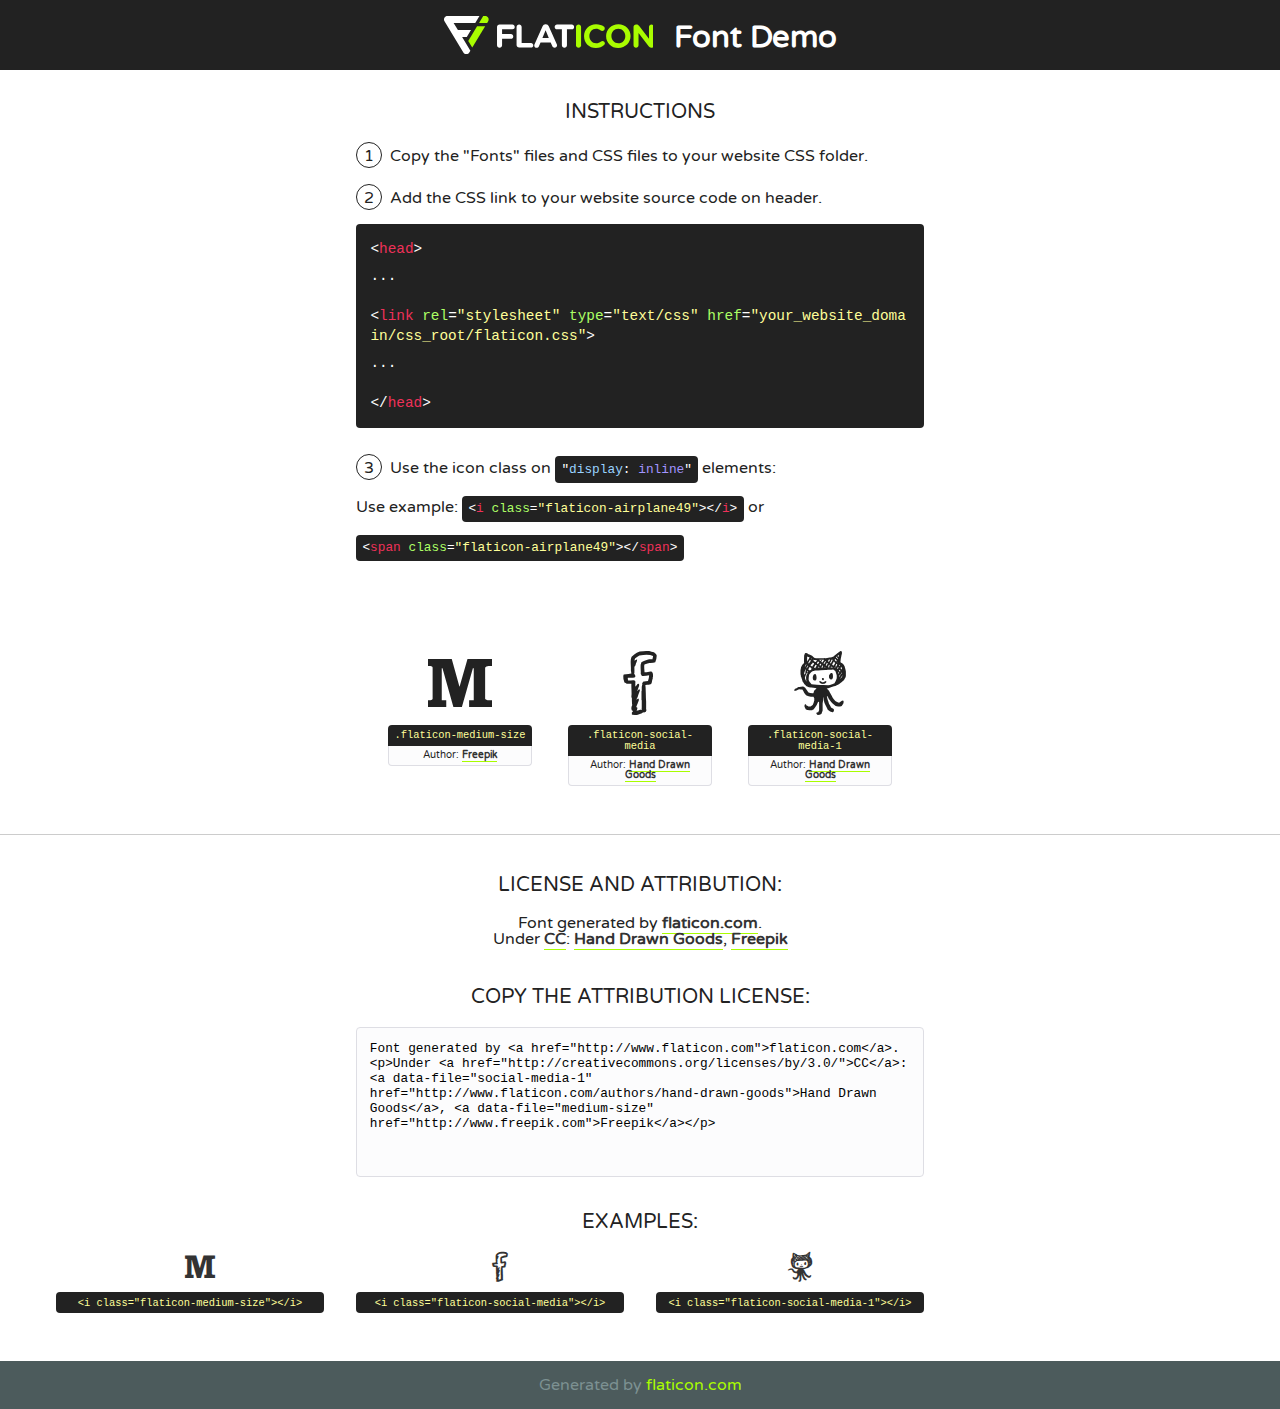
<file: imgs/icon-footer/font/flaticon.html>
<!DOCTYPE html>
<!--
  Flaticon icon font: Flaticon
  Creation date: 11/06/2016 05:16
-->
<html>
<!DOCTYPE html>
<html>

<head>
    <title>Flaticon WebFont</title>
    <link href="http://fonts.googleapis.com/css?family=Varela+Round" rel="stylesheet" type="text/css" />
    <link rel="stylesheet" type="text/css" href="flaticon.css">
    <meta charset="UTF-8">
    <style>
    html, body, div, span, applet, object, iframe,
    h1, h2, h3, h4, h5, h6, p, blockquote, pre,
    a, abbr, acronym, address, big, cite, code,
    del, dfn, em, img, ins, kbd, q, s, samp,
    small, strike, strong, sub, sup, tt, var,
    b, u, i, center,
    dl, dt, dd, ol, ul, li,
    fieldset, form, label, legend,
    table, caption, tbody, tfoot, thead, tr, th, td,
    article, aside, canvas, details, embed, 
    figure, figcaption, footer, header, hgroup, 
    menu, nav, output, ruby, section, summary,
    time, mark, audio, video {
        margin: 0;
        padding: 0;
        border: 0;
        font-size: 100%;
        font: inherit;
        vertical-align: baseline;
    }
    /* HTML5 display-role reset for older browsers */
    article, aside, details, figcaption, figure, 
    footer, header, hgroup, menu, nav, section {
        display: block;
    }
    body {
        line-height: 1;
    }
    ol, ul {
        list-style: none;
    }
    blockquote, q {
        quotes: none;
    }
    blockquote:before, blockquote:after,
    q:before, q:after {
        content: '';
        content: none;
    }
    table {
        border-collapse: collapse;
        border-spacing: 0;
    }
    body {
        font-family: 'Varela Round', Helvetica, Arial, sans-serif;
        font-size: 16px;
        color: #222;
    }
    a {
        color: #333;
        border-bottom: 1px solid #a9fd00;
        font-weight: bold;
        text-decoration: none;
    }
    * {
        -moz-box-sizing: border-box;
        -webkit-box-sizing: border-box;
        box-sizing: border-box;
        margin: 0;
        padding: 0;
    }
    [class^="flaticon-"]:before, [class*=" flaticon-"]:before, [class^="flaticon-"]:after, [class*=" flaticon-"]:after {
        font-family: Flaticon;
        font-size: 30px;
        font-style: normal;
        margin-left: 20px;
        color: #333;
    }
    .wrapper {
        max-width: 600px;
        margin: auto;
        padding: 0 1em;
    }
    .title {
        font-size: 1.25em;
        text-align: center;
        margin-bottom: 1em;
        text-transform: uppercase;
    }
    header {
        text-align: center;
        background-color: #222;
        color: #fff;
        padding: 1em;
    }
    header .logo {
        width: 210px;
        height: 38px;
        display: inline-block;
        vertical-align: middle;
        margin-right: 1em;
        border: none;
    }
    header strong {
        font-size: 1.95em;
        font-weight: bold;
        vertical-align: middle;
        margin-top: 5px;
        display: inline-block;
    }
    .demo {
        margin: 2em auto;
        line-height: 1.25em;
    }
    .demo ul li {
        margin-bottom: 1em;
    }
    .demo ul li .num {
        color: #222;
        border-radius: 20px;
        display: inline-block;
        width: 26px;
        padding: 3px;
        height: 26px;
        text-align: center;
        margin-right: 0.5em;
        border: 1px solid #222;
    }
    .demo ul li code {
        background-color: #222;
        border-radius: 4px;
        padding: 0.25em 0.5em;
        display: inline-block;
        color: #fff;
        font-family: Consolas,Monaco,Lucida Console,Liberation Mono,DejaVu Sans Mono,Bitstream Vera Sans Mono,Courier New, monospace;
        font-weight: lighter;
        margin-top: 1em;
        font-size: 0.8em;
        word-break: break-all;
    }
    .demo ul li code.big {
        padding: 1em;
        font-size: 0.9em;
    }
    .demo ul li code .red {
        color: #EF3159;
    }
    .demo ul li code .green {
        color: #ACFF65;
    }
    .demo ul li code .yellow {
        color: #FFFF99;
    }
    .demo ul li code .blue {
        color: #99D3FF;
    }
    .demo ul li code .purple {
        color: #A295FF;
    }
    .demo ul li code .dots {
        margin-top: 0.5em;
        display: block;
    }
    #glyphs {
        border-bottom: 1px solid #ccc;
        padding: 2em 0;
        text-align: center;
    }
    .glyph {
        display: inline-block;
        width: 9em;
        margin: 1em;
        text-align: center;
        vertical-align: top;
        background: #FFF;
    }
    .glyph .glyph-icon {
        padding: 10px;
        display: block;
        font-family:"Flaticon";
        font-size: 64px;
        line-height: 1;
    }
    .glyph .glyph-icon:before {
        font-size: 64px;
        color: #222;
        margin-left: 0;
    }
    .class-name {
        font-size: 0.65em;
        background-color: #222;
        color: #fff;
        border-radius: 4px 4px 0 0;
        padding: 0.5em;
        color: #FFFF99;
        font-family: Consolas,Monaco,Lucida Console,Liberation Mono,DejaVu Sans Mono,Bitstream Vera Sans Mono,Courier New, monospace;
    }
    .author-name {
        font-size: 0.6em;
        background-color: #fcfcfd;
        border: 1px solid #DEDEE4;
        border-top: 0;
        border-radius: 0 0 4px 4px;
        padding: 0.5em;
    }
    .class-name:last-child {
        font-size: 10px;
        color:#888;
    }
    .class-name:last-child a {
        font-size: 10px;
        color:#555;
    }
    .class-name:last-child a:hover {
        color:#a9fd00;
    }
    .glyph > input {
        display: block;
        width: 100px;
        margin: 5px auto;
        text-align: center;
        font-size: 12px;
        cursor: text;
    }
    .glyph > input.icon-input {
        font-family:"Flaticon";
        font-size: 16px;
        margin-bottom: 10px;
    }
    .attribution .title {
        margin-top: 2em;
    }
    .attribution textarea {
        background-color: #fcfcfd;
        padding: 1em;
        border: none;
        box-shadow: none;
        border: 1px solid #DEDEE4;
        border-radius: 4px;
        resize: none;
        width: 100%;
        height: 150px;
        font-size: 0.8em;
        font-family: Consolas,Monaco,Lucida Console,Liberation Mono,DejaVu Sans Mono,Bitstream Vera Sans Mono,Courier New, monospace;
        -webkit-appearance: none;
    }
    .iconsuse {
        margin: 2em auto;
        text-align: center;
        max-width: 1200px;
    }
    .iconsuse:after {
        content: '';
        display: table;
        clear: both;
    }
    .iconsuse .image {
        float: left;
        width: 25%;
        padding: 0 1em;
    }
    .iconsuse .image p {
        margin-bottom: 1em;
    }
    .iconsuse .image span {
        display: block;
        font-size: 0.65em;
        background-color: #222;
        color: #fff;
        border-radius: 4px;
        padding: 0.5em;
        color: #FFFF99;
        margin-top: 1em;
        font-family: Consolas,Monaco,Lucida Console,Liberation Mono,DejaVu Sans Mono,Bitstream Vera Sans Mono,Courier New, monospace;
    }
    #footer {
        text-align: center;
        background-color: #4C5B5C;
        color: #7c9192;
        padding: 1em;
    }
    #footer a {
        border: none;
        color: #a9fd00;
        font-weight: normal;
    }
    @media (max-width: 960px) {
        .iconsuse .image {
            width: 50%;
        }
    }
    @media (max-width: 560px) {
        .iconsuse .image {
            width: 100%;
        }
    }
    </style>
</head>

<body class="characters-off">

    <header>
        <a href="http://www.flaticon.com" target="_blank" class="logo">
            <svg version="1.1" xmlns="http://www.w3.org/2000/svg" xmlns:xlink="http://www.w3.org/1999/xlink" xmlns:a="http://ns.adobe.com/AdobeSVGViewerExtensions/3.0/" viewBox="0 0 560.875 102.036" enable-background="new 0 0 560.875 102.036" xml:space="preserve">
                <defs>
                </defs>
                <g>
                    <g class="letters">
                        <path fill="#ffffff" d="M141.596,29.675c0-3.777,2.985-6.767,6.764-6.767h34.438c3.426,0,6.15,2.728,6.15,6.15
                        c0,3.43-2.724,6.149-6.15,6.149h-27.674v13.091h23.719c3.429,0,6.151,2.724,6.151,6.15c0,3.43-2.723,6.149-6.151,6.149h-23.719
                        v17.574c0,3.773-2.986,6.761-6.764,6.761c-3.779,0-6.764-2.989-6.764-6.761V29.675z"></path>
                        <path fill="#ffffff" d="M193.844,29.149c0-3.781,2.985-6.767,6.764-6.767c3.776,0,6.763,2.985,6.763,6.767v42.957h25.039
                        c3.426,0,6.149,2.726,6.149,6.153c0,3.425-2.723,6.15-6.149,6.15h-31.802c-3.779,0-6.764-2.986-6.764-6.768V29.149z"></path>
                        <path fill="#ffffff" d="M241.891,75.71l21.438-48.407c1.492-3.341,4.215-5.357,7.906-5.357h0.792
                        c3.686,0,6.323,2.017,7.815,5.357l21.439,48.407c0.436,0.967,0.701,1.845,0.701,2.723c0,3.602-2.809,6.501-6.414,6.501
                        c-3.161,0-5.269-1.845-6.499-4.655l-4.132-9.661h-27.059l-4.301,10.102c-1.144,2.631-3.426,4.214-6.237,4.214
                        c-3.517,0-6.24-2.81-6.24-6.325C241.1,77.64,241.451,76.677,241.891,75.71z M279.932,58.666l-8.521-20.297l-8.526,20.297H279.932
                        z"></path>
                        <path fill="#ffffff" d="M314.864,35.387H301.86c-3.429,0-6.239-2.813-6.239-6.238c0-3.429,2.811-6.24,6.239-6.24h39.533
                        c3.426,0,6.237,2.811,6.237,6.24c0,3.425-2.811,6.238-6.237,6.238h-13.001v42.785c0,3.773-2.99,6.761-6.764,6.761
                        c-3.779,0-6.764-2.989-6.764-6.761V35.387z"></path>
                        <path fill="#A9FD00" d="M352.615,29.149c0-3.781,2.985-6.767,6.767-6.767c3.774,0,6.761,2.985,6.761,6.767v49.024
                        c0,3.773-2.987,6.761-6.761,6.761c-3.781,0-6.767-2.989-6.767-6.761V29.149z"></path>
                        <path fill="#A9FD00" d="M374.132,53.836v-0.179c0-17.481,13.178-31.801,32.065-31.801c9.22,0,15.459,2.458,20.557,6.238
                        c1.402,1.054,2.637,2.985,2.637,5.357c0,3.692-2.985,6.59-6.681,6.59c-1.845,0-3.071-0.702-4.044-1.319
                        c-3.776-2.813-7.729-4.393-12.562-4.393c-10.364,0-17.831,8.611-17.831,19.154v0.173c0,10.542,7.291,19.329,17.831,19.329
                        c5.715,0,9.492-1.756,13.359-4.834c1.049-0.874,2.458-1.491,4.039-1.491c3.429,0,6.325,2.813,6.325,6.236
                        c0,2.106-1.056,3.78-2.282,4.834c-5.539,4.834-12.036,7.733-21.878,7.733C387.572,85.464,374.132,71.493,374.132,53.836z"></path>
                        <path fill="#A9FD00" d="M433.009,53.836v-0.179c0-17.481,13.79-31.801,32.766-31.801c18.981,0,32.592,14.143,32.592,31.628v0.173
                        c0,17.483-13.785,31.807-32.769,31.807C446.625,85.464,433.009,71.32,433.009,53.836z M484.224,53.836v-0.179
                        c0-10.539-7.725-19.326-18.626-19.326c-10.893,0-18.449,8.611-18.449,19.154v0.173c0,10.542,7.73,19.329,18.626,19.329
                        C476.676,72.986,484.224,64.378,484.224,53.836z"></path>
                        <path fill="#A9FD00" d="M506.233,29.321c0-3.774,2.99-6.763,6.767-6.763h1.401c3.252,0,5.183,1.583,7.029,3.953l26.093,34.265
                        V29.059c0-3.692,2.99-6.677,6.681-6.677c3.683,0,6.671,2.985,6.671,6.677v48.934c0,3.78-2.987,6.765-6.764,6.765h-0.436
                        c-3.257,0-5.188-1.581-7.034-3.953l-27.056-35.492v32.944c0,3.687-2.985,6.676-6.678,6.676c-3.683,0-6.673-2.989-6.673-6.676
                        V29.321z"></path>
                    </g>
                    <g class="insignia">
                        <path fill="#ffffff" d="M48.372,56.137h12.517l11.156-18.537H37.186L25.688,18.539h57.825L94.668,0H9.271
                        C5.925,0,2.842,1.801,1.198,4.716c-1.644,2.907-1.593,6.482,0.134,9.343l50.38,83.501c1.678,2.781,4.689,4.476,7.938,4.476
                        c3.246,0,6.257-1.695,7.935-4.476l2.898-4.804L48.372,56.137z"></path>
                        <g class="i">
                            <path fill="#A9FD00" d="M93.575,18.539h0.031v0.004l21.652,0.004l2.705-4.488c1.727-2.861,1.778-6.436,0.133-9.343
                            C116.454,1.801,113.371,0,110.026,0h-5.294L93.575,18.539z"></path>
                            <polygon fill="#A9FD00" points="88.291,27.356 64.725,66.486 75.519,84.404 109.942,27.356"></polygon>
                        </g>
                    </g>
                </g>
            </svg>
        </a>
        <strong>Font Demo</strong>
    </header>


    <section class="demo wrapper">

        <p class="title">Instructions</p>

        <ul>
            <li>
                <span class="num">1</span>Copy the "Fonts" files and CSS files to your website CSS folder.
            </li>
            <li>
                <span class="num">2</span>Add the CSS link to your website source code on header.
                <code class="big">
                    &lt;<span class="red">head</span>&gt;
                    <br/><span class="dots">...</span>
                    <br/>&lt;<span class="red">link</span> <span class="green">rel</span>=<span class="yellow">"stylesheet"</span> <span class="green">type</span>=<span class="yellow">"text/css"</span> <span class="green">href</span>=<span class="yellow">"your_website_domain/css_root/flaticon.css"</span>&gt;
                    <br/><span class="dots">...</span>
                    <br/>&lt;/<span class="red">head</span>&gt;
                </code>
            </li>

            <li>
                <p>
                    <span class="num">3</span>Use the icon class on <code>"<span class="blue">display</span>:<span class="purple"> inline</span>"</code> elements:
                    <br />
                    Use example: <code>&lt;<span class="red">i</span> <span class="green">class</span>=<span class="yellow">&quot;flaticon-airplane49&quot;</span>&gt;&lt;/<span class="red">i</span>&gt;</code> or <code>&lt;<span class="red">span</span> <span class="green">class</span>=<span class="yellow">&quot;flaticon-airplane49&quot;</span>&gt;&lt;/<span class="red">span</span>&gt;</code>
            </li>
        </ul>

    </section>




   <section id="glyphs">          
    
      
        <div class="glyph"><div class="glyph-icon flaticon-medium-size"></div>
            <div class="class-name">.flaticon-medium-size</div>
            <div class="author-name">Author: <a data-file="medium-size" href="http://www.freepik.com">Freepik</a> </div> 
        </div>        
        
        <div class="glyph"><div class="glyph-icon flaticon-social-media"></div>
            <div class="class-name">.flaticon-social-media</div>
            <div class="author-name">Author: <a data-file="social-media" href="http://www.flaticon.com/authors/hand-drawn-goods">Hand Drawn Goods</a> </div> 
        </div>        
        
        <div class="glyph"><div class="glyph-icon flaticon-social-media-1"></div>
            <div class="class-name">.flaticon-social-media-1</div>
            <div class="author-name">Author: <a data-file="social-media-1" href="http://www.flaticon.com/authors/hand-drawn-goods">Hand Drawn Goods</a> </div> 
        </div>        
        

    </section>



    <section class="attribution wrapper"   style="text-align:center;">

      <div class="title">License and attribution:</div><div class="attrDiv">Font generated by <a href="http://www.flaticon.com">flaticon.com</a>. <div><p>Under <a href="http://creativecommons.org/licenses/by/3.0/">CC</a>: <a data-file="social-media-1" href="http://www.flaticon.com/authors/hand-drawn-goods">Hand Drawn Goods</a>, <a data-file="medium-size" href="http://www.freepik.com">Freepik</a></p>  </div>
      </div>
      <div class="title">Copy the Attribution License:</div>

    <textarea onclick="this.focus();this.select();">Font generated by &lt;a href=&quot;http://www.flaticon.com&quot;&gt;flaticon.com&lt;/a&gt;. <p>Under <a href="http://creativecommons.org/licenses/by/3.0/">CC</a>: <a data-file="social-media-1" href="http://www.flaticon.com/authors/hand-drawn-goods">Hand Drawn Goods</a>, <a data-file="medium-size" href="http://www.freepik.com">Freepik</a></p>  
     </textarea>

    </section>

    <section class="iconsuse">

          <div class="title">Examples:</div>            
             
            <div class="image">
                <p>
                    <i class="glyph-icon flaticon-medium-size"></i> 
                    <span>&lt;i class=&quot;flaticon-medium-size&quot;&gt;&lt;/i&gt;</span>
                </p>
            </div>
            
            <div class="image">
                <p>
                    <i class="glyph-icon flaticon-social-media"></i> 
                    <span>&lt;i class=&quot;flaticon-social-media&quot;&gt;&lt;/i&gt;</span>
                </p>
            </div>
            
            <div class="image">
                <p>
                    <i class="glyph-icon flaticon-social-media-1"></i> 
                    <span>&lt;i class=&quot;flaticon-social-media-1&quot;&gt;&lt;/i&gt;</span>
                </p>
            </div>
                       
        </div>
                            
    </section>

<div id="footer">
    <div>Generated by <a href="http://www.flaticon.com">flaticon.com</a>
    </div>
</div>



</body>
</html>
</file>
<file: imgs/icon-footer/font/flaticon.css>
/*
  	Flaticon icon font: Flaticon
  	Creation date: 11/06/2016 05:16
  	*/

@font-face {
  font-family: "Flaticon";
  src: url("./Flaticon.eot");
  src: url("./Flaticon.eot?#iefix") format("embedded-opentype"),
       url("./Flaticon.woff") format("woff"),
       url("./Flaticon.ttf") format("truetype"),
       url("./Flaticon.svg#Flaticon") format("svg");
  font-weight: normal;
  font-style: normal;
}

@media screen and (-webkit-min-device-pixel-ratio:0) {
  @font-face {
    font-family: "Flaticon";
    src: url("./Flaticon.svg#Flaticon") format("svg");
  }
}

[class^="flaticon-"]:before, [class*=" flaticon-"]:before,
[class^="flaticon-"]:after, [class*=" flaticon-"]:after {   
  font-family: Flaticon;
        font-size: 20px;
font-style: normal;
margin-left: 20px;
}

.flaticon-medium-size:before { content: "\f100"; }
.flaticon-social-media:before { content: "\f101"; }
.flaticon-social-media-1:before { content: "\f102"; }
</file>
